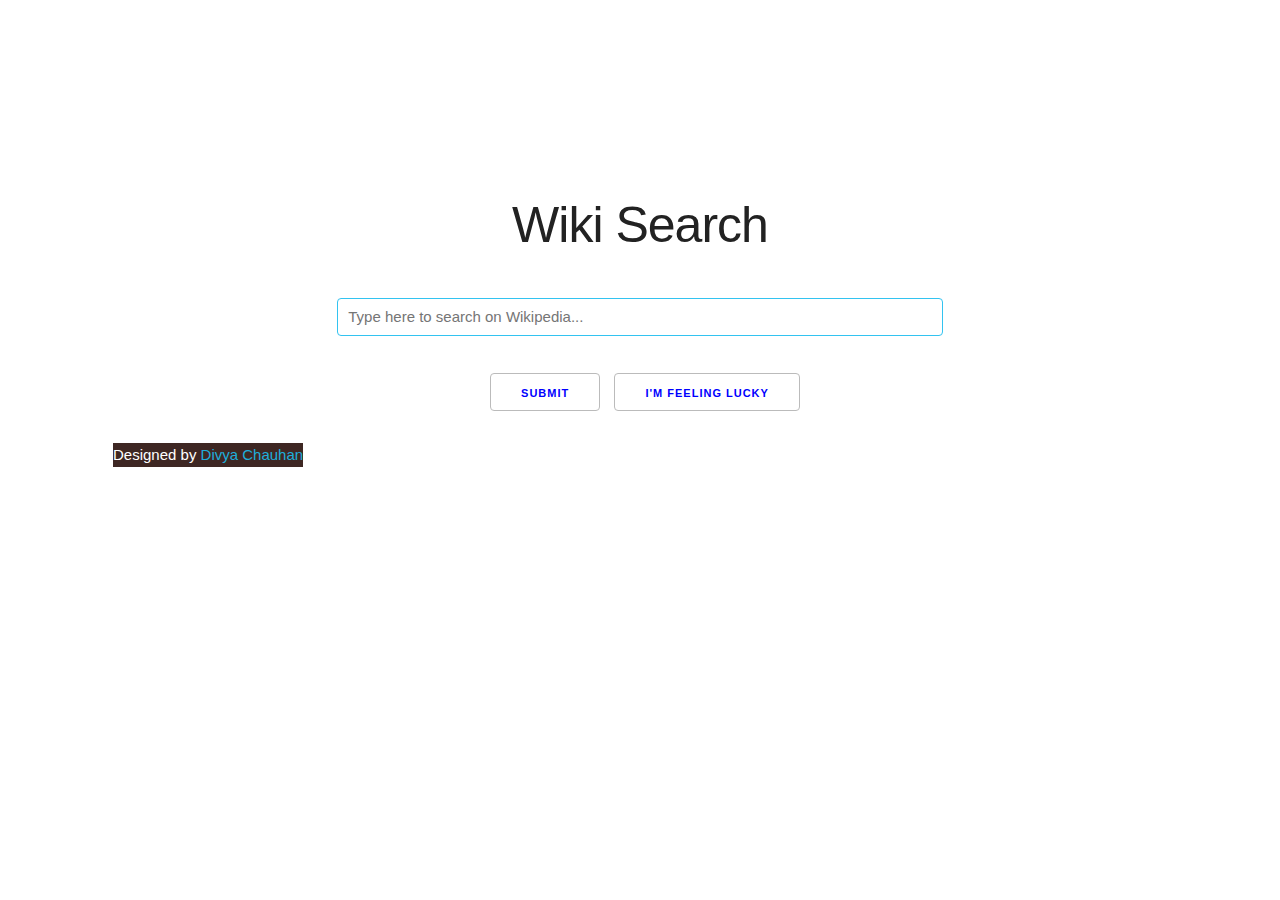
<file: index.html>
<!DOCTYPE html>
<html lang="en">
<head>
<title>WIKI SEARCH ENGINE</title>
<meta charset="UTF-8">
<meta name="viewport" content="width=device-width, initial-scale=1">
<link rel="stylesheet" href="https://cdnjs.cloudflare.com/ajax/libs/font-awesome/4.7.0/css/font-awesome.min.css">
<link href="https://fonts.googleapis.com/css?family=Risque" rel="stylesheet" type="text/css">
<link rel="stylesheet" href="https://maxcdn.bootstrapcdn.com/bootstrap/4.5.2/css/bootstrap.min.css">
  <script src="https://ajax.googleapis.com/ajax/libs/jquery/3.5.1/jquery.min.js"></script>
  <script src="https://cdnjs.cloudflare.com/ajax/libs/popper.js/1.16.0/umd/popper.min.js"></script>
  <script src="https://maxcdn.bootstrapcdn.com/bootstrap/4.5.2/js/bootstrap.min.js"></script>
  
<link rel="stylesheet" href="style.css" type="text/css">
</head>
<body>
<div class="main">
<div class="home">
  <div class="container">
<div class="row">
  <div class=" col-md-8 offset-2">
    <h1 class="headline">Wiki Search<h1>
  </div></div>
   <div class="row">
  <div class="col-md-8 offset-2">
<form action="" class="wiki-search-form">
  <input type="search" placeholder="Type here to search on Wikipedia..." class="wiki-search-input" id="wiki-search-input">
  <button class="button btn btn-wiki ">Submit</button>
  <button class="button btn btn-wiki" href="http://en.wikipedia.org/wiki/Special:Random" target="_blank">I'm Feeling Lucky</a>
  </form>
    </div>
     </div>
    <div class="row">
      <div class="col-8-offset-2">
        <footer class="design">
          <p >Designed by <a href="#">Divya Chauhan</a></p>
          </footer>
        </div>
      </div>
    </div>
  </div>
    <div class="result hidden">
      <header class="header">
        <div class="container">
          <div class="row">
            <div class="col-md-9">
              <form action="" class="result-wiki-search-form">
      <input type="text" placeholder="Type here to search" class="result-wiki-search-form-input" id="result-wiki-search-form-input">
      <button class="btn result-btn-wiki">Submit</button>
    </form>
     </div>
      <div class="col-md-4">
        <h1>Wiki Search</h1>
        </div>
            </div></div></header>
     <div class="container">
      <section class="search-results">
    <div class="col-md-6">
    <div class="display-results"></div>
      </div>
    </section>
       </div>
          </div ></div>
		  <script src = "script.js" type = "text/javascript"></script>
  </body>
  </html>
</file>
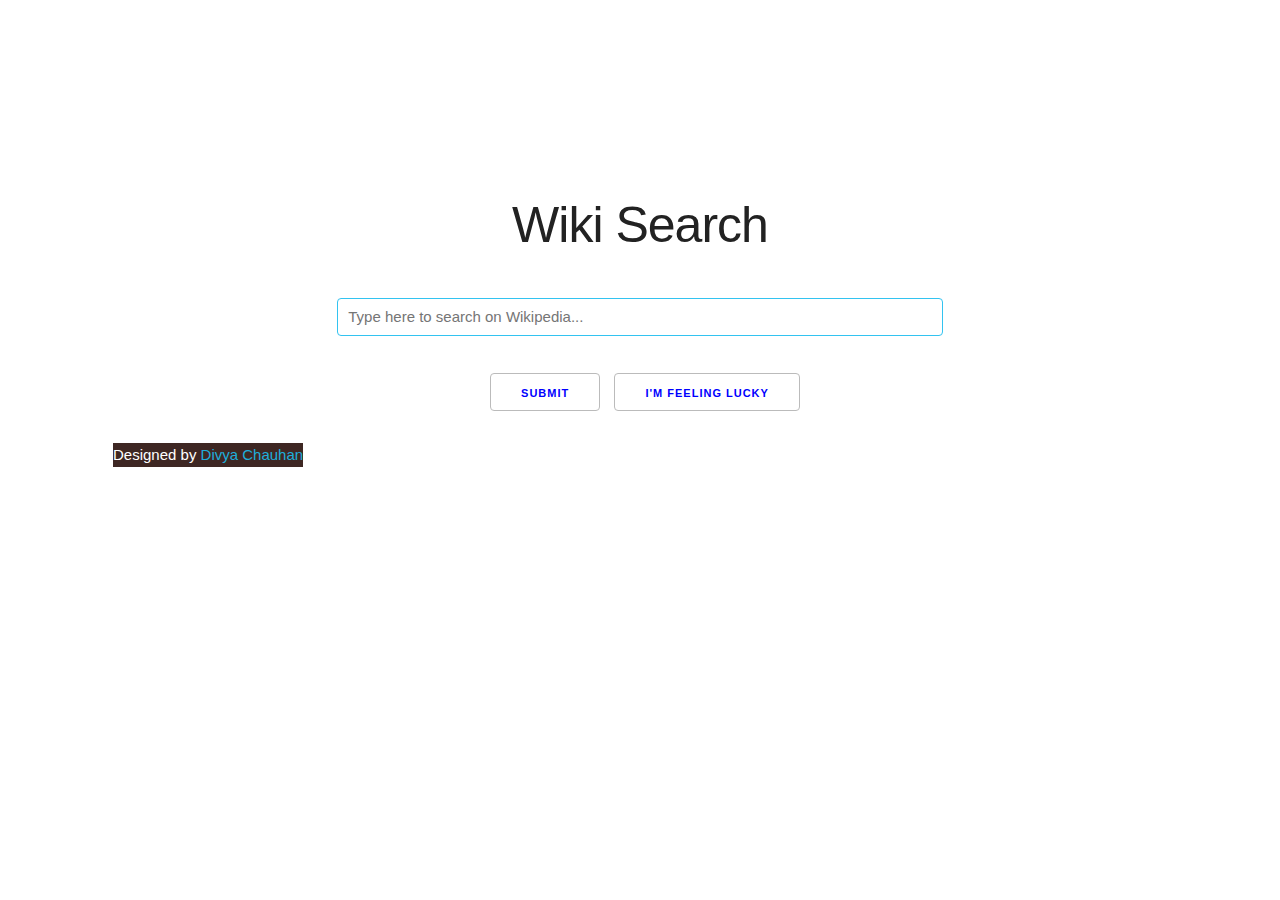
<file: wiki-search-engine.html>
<!DOCTYPE html>
<html lang="en">
<head>
<title>WIKI SEARCH ENGINE</title>
<meta charset="UTF-8">
<meta name="viewport" content="width=device-width, initial-scale=1">
<link rel="stylesheet" href="https://cdnjs.cloudflare.com/ajax/libs/font-awesome/4.7.0/css/font-awesome.min.css">
<link href="https://fonts.googleapis.com/css?family=Risque" rel="stylesheet" type="text/css">
<link rel="stylesheet" href="https://maxcdn.bootstrapcdn.com/bootstrap/4.5.2/css/bootstrap.min.css">
  <script src="https://ajax.googleapis.com/ajax/libs/jquery/3.5.1/jquery.min.js"></script>
  <script src="https://cdnjs.cloudflare.com/ajax/libs/popper.js/1.16.0/umd/popper.min.js"></script>
  <script src="https://maxcdn.bootstrapcdn.com/bootstrap/4.5.2/js/bootstrap.min.js"></script>
  
<link rel="stylesheet" href="style.css" type="text/css">
</head>
<body>
<div class="main">
<div class="home">
  <div class="container">
<div class="row">
  <div class=" col-md-8 offset-2">
    <h1 class="headline">Wiki Search<h1>
  </div></div>
   <div class="row">
  <div class="col-md-8 offset-2">
<form action="" class="wiki-search-form">
  <input type="search" placeholder="Type here to search on Wikipedia..." class="wiki-search-input" id="wiki-search-input">
  <button class="button btn btn-wiki ">Submit</button>
  <button class="button btn btn-wiki" href="http://en.wikipedia.org/wiki/Special:Random" target="_blank">I'm Feeling Lucky</a>
  </form>
    </div>
     </div>
    <div class="row">
      <div class="col-8-offset-2">
        <footer class="design">
          <p >Designed by <a href="#">Divya Chauhan</a></p>
          </footer>
        </div>
      </div>
    </div>
  </div>
    <div class="result hidden">
      <header class="header">
        <div class="container">
          <div class="row">
            <div class="col-md-9">
              <form action="" class="result-wiki-search-form">
      <input type="text" placeholder="Type here to search" class="result-wiki-search-form-input" id="result-wiki-search-form-input">
      <button class="btn result-btn-wiki">Submit</button>
    </form>
     </div>
      <div class="col-md-4">
        <h1>Wiki Search</h1>
        </div>
            </div></div></header>
     <div class="container">
      <section class="search-results">
    <div class="col-md-6">
    <div class="display-results"></div>
      </div>
    </section>
       </div>
          </div ></div>
		  <script src = "script.js" type = "text/javascript"></script>
  </body>
  </html>
</file>
<file: style.css>
html {
  font-family: @import url("https://fonts.googleapis.com/css?family=Merriweather:400,400i,700");;
  -ms-text-size-adjust: 100%;
  -webkit-text-size-adjust: 100%; }

body {
  background:background-color: #DFDBE5;
 margin: 0; }

article,
aside,
details,
figcaption,
figure,
footer,
header,
hgroup,
main,
menu,
nav,
section,
summary {
  display: block; }

audio,
canvas,
progress,
video {
  display: inline-block;
  vertical-align: baseline; }

audio:not([controls]) {
  display: none;
  height: 0; }

[hidden],
template {
  display: none; }
button{
  color:blue;
}
a {
  background-color: transparent; }

a:active {
  outline: 0; }
a:hover {
  outline: 0; }

abbr[title] {
  border-bottom: 1px dotted; }

b,
strong {
  font-weight: bold; }

dfn {
  font-style: italic; }

h1 {
  font-size: 2em;
  margin: 0.67em 0; }

mark {
  background: #ff0;
  color: #000; }

small {
  font-size: 80%; }

sub,
sup {
  font-size: 75%;
  line-height: 0;
  position: relative;
  vertical-align: baseline; }

sup {
  top: -0.5em; }

sub {
  bottom: -0.25em; }

img {
  border: 0; }

svg:not(:root) {
  overflow: hidden; }

figure {
  margin: 1em 40px; }

hr {
  box-sizing: content-box;
  height: 0; }

pre {
  overflow: auto; }

code,
kbd,
pre,
samp {
  font-family: monospace, monospace;
  font-size: 1em; }


input,
optgroup,
select,
textarea {
  color: inherit;
  font: inherit;
  margin: 0; }

button {color:blue;
  overflow:visible;
  }

button,
select {
  text-transform: none; }

button,
html input[type="button"],
input[type="reset"],
input[type="submit"] {
  -webkit-appearance: button;
  cursor: pointer; }

button[disabled],
html input[disabled] {
  cursor: default; }

button::-moz-focus-inner,
input::-moz-focus-inner {
  border: 0;
  padding: 0; }

input {
  line-height: normal; }

input[type="checkbox"],
input[type="radio"] {
  box-sizing: border-box;
  padding: 0; }

input[type="number"]::-webkit-inner-spin-button,
input[type="number"]::-webkit-outer-spin-button {
  height: auto; }

input[type="search"] {
  -webkit-appearance: textfield;
  box-sizing: content-box; }

input[type="search"]::-webkit-search-cancel-button,
input[type="search"]::-webkit-search-decoration {
  -webkit-appearance: none; }

fieldset {
  border: 1px solid #c0c0c0;
  margin: 0 2px;
  padding: 0.35em 0.625em 0.75em; }

legend {
  border: 0;
  padding: 0; }

textarea {
  overflow: auto; }

optgroup {
  font-weight: bold; }

table {
  border-collapse: collapse;
  border-spacing: 0; }

td,
th {
  padding: 0; }

/*
* Skeleton V2.0.4
* Copyright 2014, Dave Gamache
* www.getskeleton.com
* Free to use under the MIT license.
* http://www.opensource.org/licenses/mit-license.php
* 12/9/2014
* Sass Version by Seth Coelen https://github.com/whatsnewsaes
*/
html {
  font-size: 62.5%; }

body {
  font-size: 1.5em;
  line-height: 1.6;
  font-weight: 400;
  font-family: "Raleway", "HelveticaNeue", "Helvetica Neue", Helvetica, Arial, sans-serif;
  color: #222; }

a {
  color: #1eaedb; }
  a:hover {
    color: #1b9cc5; }

hr {
  margin-top: 3rem;
  margin-bottom: 3.5rem;
  border-width: 0;
  border-top: 1px solid #e1e1e1; }

.u-full-width {
  width: 100%;
  box-sizing: border-box; }

.u-max-full-width {
  max-width: 100%;
  box-sizing: border-box; }

.u-pull-right {
  float: right; }

.u-pull-left {
  float: left; }

h1, h2, h3, h4, h5, h6 {
  margin-top: 0;
  margin-bottom: 2rem;
  font-weight: 300; }

h1 {
  font-size: 4.0rem;
  line-height: 1.2;
  letter-spacing: -.1rem; }

h2 {
  font-size: 3.6rem;
  line-height: 1.25;
  letter-spacing: -.1rem; }

h3 {
  font-size: 3.0rem;
  line-height: 1.3;
  letter-spacing: -.1rem; }

h4 {
  font-size: 2.4rem;
  line-height: 1.35;
  letter-spacing: -.08rem; }

h5 {
  font-size: 1.8rem;
  line-height: 1.5;
  letter-spacing: -.05rem; }

h6 {
  font-size: 1.5rem;
  line-height: 1.6;
  letter-spacing: 0; }

@media (min-width: 550px) {
  h1 {
    font-size: 5.0rem; }

  h2 {
    font-size: 4.2rem; }

  h3 {
    font-size: 3.6rem; }

  h4 {
    font-size: 3.0rem; }

  h5 {
    font-size: 2.4rem; }

  h6 {
    font-size: 1.5rem; } }
p {text-align:center;
  background-color: #3E2723;
  color:white;
  margin-top: 0; }

/* Modules */
/*
* Skeleton V2.0.4
* Copyright 2014, Dave Gamache
* www.getskeleton.com
* Free to use under the MIT license.
* http://www.opensource.org/licenses/mit-license.php
* 12/9/2014
* Sass Version by Seth Coelen https://github.com/whatsnewsaes
*/
.container {
  position: relative;
  width: 100%;
  max-width: 1140px;
  margin: 0 auto;
  padding: 0 20px;
  box-sizing: border-box; }

.column,
.columns {
  width: 100%;
  float: left;
  box-sizing: border-box; }

@media (min-width: 400px) {
  .container {
    width: 85%;
    padding: 0; } }
@media (min-width: 550px) {
  .container {
    width: 80%; }

  .column,
  .columns {
    margin-left: 4%; }

  .column:first-child,
  .columns:first-child {
    margin-left: 0; }

  .one.column,
  .one.columns {
    width: 4.66667%; }

  .two.columns {
    width: 13.33333%; }

  .three.columns {
    width: 22%; }

  .four.columns {
    width: 30.66667%; }

  .five.columns {
    width: 39.33333%; }

  .six.columns {
    width: 48%; }

  .seven.columns {
    width: 56.66667%; }

  .eight.columns {
    width: 65.33333%; }

  .nine.columns {
    width: 74%; }

  .ten.columns {
    width: 82.66667%; }

  .eleven.columns {
    width: 91.33333%; }

  .twelve.columns {
    width: 100%;
    margin-left: 0; }

  .one-third.column {
    width: 30.66667%; }

  .two-thirds.column {
    width: 65.33333%; }

  .one-half.column {
    width: 48%; }

  .offset-1.col,
  .offset-1.col {
    margin-left: 8.66667%; }

  .offset-2.col,
  .offset-2.col {
    margin-left: 17.33333%; }

  .offset-3.col,
  .offset-3.col {
    margin-left: 26%; }

  .offset-4.col,
  .offset-4.col {
    margin-left: 34.66667%; }

  .offset--5.col,
  .offset-5.col {
    margin-left: 43.33333%; }

  .offset-6.col,
  .offset-6.col {
    margin-left: 52%; }

  .offset-7.col,
  .offset-7.col {
    margin-left: 60.66667%; }

  .offset-8.col,
  .offset-8.col {
    margin-left: 69.33333%; }

  .offset-9.col,
  .offset-9.col {
    margin-left: 78%; }

  .offset-10.col,
  .offset-10.col {
    margin-left: 86.66667%; }

  .offset-11.col,
  .offset-11.col {
    margin-left: 95.33333%; }

  .offset-4.col,
  .offset-4.col {
    margin-left: 34.66667%; }

  .offset-9.col,
  .offset-9.col {
    margin-left: 69.33333%; }

  .oofset-6.col,
  .offset-6.col {
    margin-left: 52%; } }
.container:after,
.row:after,
.u-cf {
  content: "";
  display: table;
  clear: both; }

.button,
button {
  display: inline-block;
  height: 38px;
  padding: 0 30px;
  color: blue;
  text-align: center;
  font-size: 11px;
  font-weight: 600;
  line-height: 38px;
  letter-spacing: .1rem;
  text-transform: uppercase;
  text-decoration: none;
  white-space: nowrap;
  background-color: transparent;
  border-radius: 4px;
  border: 1px solid #bbb;
  cursor: pointer;
  box-sizing: border-box; }

input[type="submit"], input[type="reset"], input[type="button"] {
  display: inline-block;
  height: 38px;
  padding: 0 30px;
  color: #555555;
  text-align: center;
  font-size: 11px;
  font-weight: 600;
  line-height: 38px;
  letter-spacing: .1rem;
  text-transform: uppercase;
  text-decoration: none;
  white-space: nowrap;
  background-color: transparent;
  border-radius: 4px;
  border: 1px solid #bbb;
  cursor: pointer;
  box-sizing: border-box; }

.button:hover,
button:hover {
  color: #333;
  border-color: #888888;
  outline: 0; }

input[type="submit"]:hover, input[type="reset"]:hover, input[type="button"]:hover {
  color: #00E5FF;
  border-color: #888888;
  outline: 0; }

.button:focus,
button:focus {
  color: #333;
  border-color: #888888;
  outline: 0; }

input[type="submit"]:focus, input[type="reset"]:focus, input[type="button"]:focus {
  color: blue;
  border-color: #888888;
  outline: 0; }

.button.button-primary,
button.button-primary {
  color: blue;
  background-color: #33c3f0;
  border-color: #33c3f0; }

input[type="submit"].button-primary, input[type="reset"].button-primary, input[type="button"].button-primary {
  color: #fff;
  background-color: #33c3f0;
  border-color: #33c3f0; }

.button.button-primary:hover,
button.button-primary:hover {
  color: #fff;
  background-color: #1eaedb;
  border-color: #1eaedb; }

input[type="submit"].button-primary:hover, input[type="reset"].button-primary:hover, input[type="button"].button-primary:hover {
  color: #fff;
  background-color: #1eaedb;
  border-color: #1eaedb; }

.button.button-primary:focus,
button.button-primary:focus {
  color: #fff;
  background-color: #1eaedb;
  border-color: #1eaedb; }

input[type="submit"].button-primary:focus, input[type="reset"].button-primary:focus, input[type="button"].button-primary:focus {
  color: #fff;
  background-color: #1eaedb;
  border-color: #1eaedb; }
input[type="email"], input[type="number"], input[type="search"], input[type="text"], input[type="tel"], input[type="url"], input[type="password"] {
  height: 38px;
  padding: 6px 10px;
  background-color: #fff;
  border: 1px solid #d1d1d1;
  border-radius: 4px;
  box-shadow: none;
  box-sizing: border-box; }

textarea,
select {
  height: 38px;
  padding: 6px 10px;
  background-color: #fff;
  border: 1px solid #d1d1d1;
  border-radius: 4px;
  box-shadow: none;
  box-sizing: border-box; }

input[type="email"], input[type="number"], input[type="search"], input[type="text"], input[type="tel"], input[type="url"], input[type="password"] {
  -webkit-appearance: none;
  -moz-appearance: none;
  appearance: none; }

textarea {
  -webkit-appearance: none;
  -moz-appearance: none;
  appearance: none;
  min-height: 65px;
  padding-top: 6px;
  padding-bottom: 6px; }

input[type="email"]:focus, input[type="number"]:focus, input[type="search"]:focus, input[type="text"]:focus, input[type="tel"]:focus, input[type="url"]:focus, input[type="password"]:focus {
  border: 1px solid #33c3f0;
  outline: 0; }

textarea:focus,
select:focus {
  border: 1px solid #33c3f0;
  outline: 0; }

label,
legend {
  display: block;
  margin-bottom: .5rem;
  font-weight: 600; }

fieldset {
  padding: 0;
  border-width: 0; }

input[type="checkbox"], input[type="radio"] {
  display: inline; }

label > .label-body {
  display: inline-block;
  margin-left: .5rem;
  font-weight: normal; }

ul {
  list-style: circle inside; }

ol {
  list-style: decimal inside;
  padding-left: 0;
  margin-top: 0; }

ul {
  padding-left: 0;
  margin-top: 0; }
  ul ul, ul ol {
    margin: 1.5rem 0 1.5rem 3rem;
    font-size: 90%; }

ol ol, ol ul {
  margin: 1.5rem 0 1.5rem 3rem;
  font-size: 90%; }

li {
  margin-bottom: 1rem; }

code {
  padding: .2rem .5rem;
  margin: 0 .2rem;
  font-size: 90%;
  white-space: nowrap;
  background: #f1f1f1;
  border: 1px solid #e1e1e1;
  border-radius: 4px; }

pre > code {
  display: block;
  padding: 1rem 1.5rem;
  white-space: pre; }

th,
td {
  padding: 12px 15px;
  text-align: left;
  border-bottom: 1px solid #e1e1e1; }

th:first-child,
td:first-child {
  padding-left: 0; }

th:last-child,
td:last-child {
  padding-right: 0; }

button,
.button {
  margin-bottom: 1rem; }

input,
textarea,
select,
fieldset {
  margin-bottom: 1.5rem; }

pre,
blockquote,
dl,
figure,
table,
p,
ul,
ol,
form {
  margin-bottom: 2.5rem; }

/*Custom Styles Start Here*/
body {
  background-color: #fff; }

h1 {
  font-family: 'Montserrat', sans-serif; }

.home {
  margin-top: 13em;
  text-align: center; }

.wiki-search-form {
  margin: 1.5em 0; }

#wiki-search-input {
  width: 90%; }

.button {
  margin-top: 2em;
  margin-left: 10px; }

.header {
  background-color: #EDEDED;
  padding: 5px 0 0;
  border-bottom: 1px solid #999; }

.header h1 {
  display: inline-block;
  font-size: 35px;
  margin-top: 10px; }

.result-wiki-search-form {
  display: inline-block;
  margin: 10px 0 0; }

#result-wiki-search-form-input {
  width: 350px; }

.result-list {
  margin-top: 20px; }

.result-title a {
  color: #2619AF;
  line-height: 1.2em;
  font-size: 18px;
  text-decoration: none; }

.result-title a:hover {
  text-decoration: underline; }

.result-title a:visited {
  color: #670199; }

.result-snippet {
  color: #545454; }

.searchmatch {
  font-weight: bold; }

.result-metadata {
  color: #078307; }

.result-9 {
  margin-bottom: 5em; }

.credit {
  position: absolute;
  left: 0;
  bottom: 0;
  text-align: center; }

.credit a {
  text-decoration: none; }

.error {
  margin-top: 4em;
  line-height: 20px; }

.error p {
  line-height: 10px; }

.keyword {
  font-weight: bold; }

.hidden {
  display: none; }

@media screen and (max-width: 720px) {
  .home {
    margin-top: 7em; } }
@media screen and (max-width: 400px) {
  #result-wiki-search-form-input {
    width: 100%; } }
</file>
